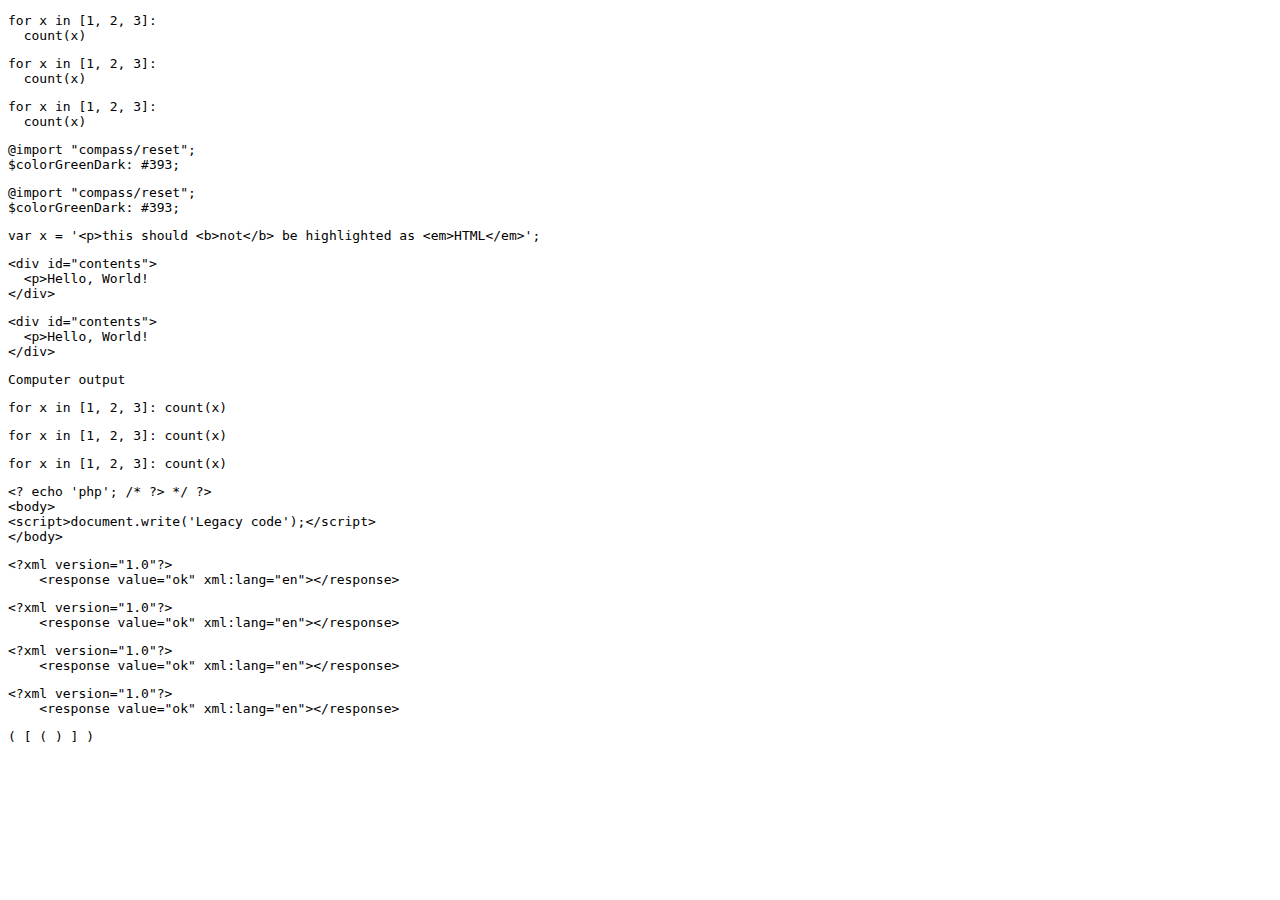
<file: static/AI_model/highlight.js-11.11.1/test/fixtures/index.html>
<!DOCTYPE html>
<html>
<head>
  <meta charset="utf-8">
  <title>highlight.js test</title>
</head>
<body>
<div id="explicit-language">

<!-- explicit language (code) -->
<pre><code class="python">for x in [1, 2, 3]:
  count(x)</code></pre>

<!-- explicit language (pre) -->
<pre class="python"><code>for x in [1, 2, 3]:
  count(x)</code></pre>

<!-- html 5 style language class -->
<pre><code class="language-python">for x in [1, 2, 3]:
  count(x)</code></pre>

<!-- shortened language prefix -->
<pre><code class="lang-scss">@import "compass/reset";
$colorGreenDark: #393;
</code></pre>

<!-- uppercase symbols -->
<pre><code class="SCSS">@import "compass/reset";
$colorGreenDark: #393;
</code></pre>

</div>

<div id="language-alias">

<!-- language alias -->
<pre><code class="language-js">var x = '&lt;p&gt;this should &lt;b&gt;not&lt;/b&gt; be highlighted as &lt;em&gt;HTML&lt;/em&gt;';</code></pre>

</div>

<div id="no-highlight">

<!-- disable highlighting -->
<pre><code class="nohighlight">&lt;div id="contents"&gt;
  &lt;p&gt;Hello, World!
&lt;/div&gt;</code></pre>
<pre><code class="no-highlight">&lt;div id="contents"&gt;
  &lt;p&gt;Hello, World!
&lt;/div&gt;</code></pre>

<!-- non-code <pre> -->
<pre><samp>Computer output</samp></pre>

<!-- unsupported language-prefixed class -->
<pre><code class="language-foo">for x in [1, 2, 3]: count(x)</code></pre>

<!-- unsupported shortened language-prefixed class -->
<pre><code class="lang-foo">for x in [1, 2, 3]: count(x)</code></pre>

<!-- unsupported prefixed language and supported unprefixed language -->
<pre><code class="python language-foo">for x in [1, 2, 3]: count(x)</code></pre>

</div>

<!-- sub-languages -->
<pre><code id="sublanguages" class="php-html">&lt;? echo 'php'; /* ?&gt; */ ?&gt;
&lt;body&gt;
&lt;script&gt;document.write('Legacy code');&lt;/script&gt;
&lt;/body&gt;
</code></pre>

<div id="build-classname">

<!-- add class name -->
<pre><code class=" some-class ">&lt;?xml version="1.0"?&gt;
    &lt;response value="ok" xml:lang="en"&gt;&lt;/response&gt;</code></pre>

<!-- do not clutter class name first -->
<pre><code class="hljs some-class ">&lt;?xml version="1.0"?&gt;
    &lt;response value="ok" xml:lang="en"&gt;&lt;/response&gt;</code></pre>

<!-- do not clutter class name last -->
<pre><code class=" some-class hljs">&lt;?xml version="1.0"?&gt;
    &lt;response value="ok" xml:lang="en"&gt;&lt;/response&gt;</code></pre>

<!-- do not clutter class name spaces around-->
<pre><code class=" hljs some-class ">&lt;?xml version="1.0"?&gt;
    &lt;response value="ok" xml:lang="en"&gt;&lt;/response&gt;</code></pre>

</div>

<pre id="ends-with-parent-variants"><code class="language-nested">( [ ( ) ] )</code></pre>


</body>
</html>
</file>
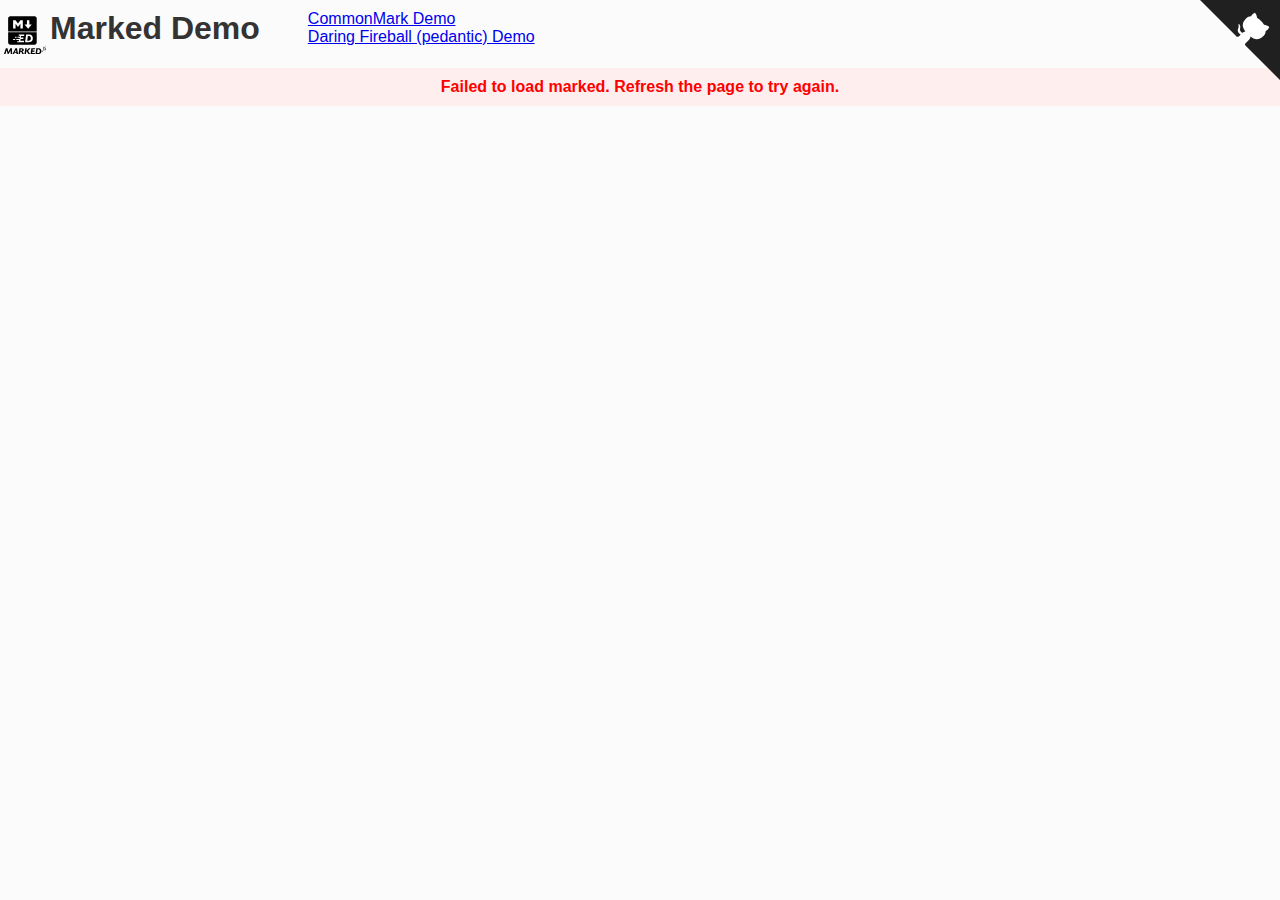
<file: static/AI_model/marked-15.0.7/docs/demo/index.html>
<!doctype html>
<html lang="en">

  <head>
    <title>Marked Demo</title>
    <link rel="stylesheet" href="./demo.css" type="text/css" />
    <link rel="stylesheet" href="../css/shared.css" type="text/css" />
  </head>

  <body>
    <a href="https://github.com/markedjs/marked" class="github-corner" aria-label="View source on Github">
      <svg width="80" height="80" viewBox="0 0 250 250" style="fill:#202020; color:#fff;" aria-hidden="true">
          <path d="M0,0 L115,115 L130,115 L142,142 L250,250 L250,0 Z"></path>
          <path d="M128.3,109.0 C113.8,99.7 119.0,89.6 119.0,89.6 C122.0,82.7 120.5,78.6 120.5,78.6 C119.2,72.0 123.4,76.3 123.4,76.3 C127.3,80.9 125.5,87.3 125.5,87.3 C122.9,97.6 130.6,101.9 134.4,103.2" fill="currentColor" style="transform-origin: 130px 106px;" class="octo-arm"></path>
          <path d="M115.0,115.0 C114.9,115.1 118.7,116.5 119.8,115.4 L133.7,101.6 C136.9,99.2 139.9,98.4 142.2,98.6 C133.8,88.0 127.5,74.4 143.8,58.0 C148.5,53.4 154.0,51.2 159.7,51.0 C160.3,49.4 163.2,43.6 171.4,40.1 C171.4,40.1 176.1,42.5 178.8,56.2 C183.1,58.6 187.2,61.8 190.9,65.4 C194.5,69.0 197.7,73.2 200.1,77.6 C213.8,80.2 216.3,84.9 216.3,84.9 C212.7,93.1 206.9,96.0 205.4,96.6 C205.1,102.4 203.0,107.8 198.3,112.5 C181.9,128.9 168.3,122.5 157.7,114.1 C157.9,116.9 156.7,120.9 152.7,124.9 L141.0,136.5 C139.8,137.7 141.6,141.9 141.8,141.8 Z" fill="currentColor" class="octo-body"></path>
      </svg>
    </a>

    <header>
      <a href="../">
      <img src="../img/logo-black.svg" height="50px" width="50px" />
    </a>
      <h1>Marked Demo</h1>
      <div class="other-demos">
        <a href="https://spec.commonmark.org/dingus/">CommonMark Demo</a>
        <br />
        <a href="https://daringfireball.net/projects/markdown/dingus">Daring Fireball (pedantic) Demo</a>
      </div>
    </header>

    <div id="loading">Loading...</div>
    <div id="main">
      <div class="containers">
        <div class="container">
          <div class="label">
            <span>Input</span> ·
            <a id="permalink">Permalink</a> ·
            <span>Version: </span>
            <select id="markedVersion">
              <option value="master"selected>master</option>
            </select> ·
            <button id="clear">Clear</button>
            <select id="inputType">
              <option value="markdown">Markdown</option>
              <option value="options">Options</option>
            </select>
          </div>
          <textarea id="markdown" class="inputPane"></textarea>
          <textarea id="options" class="inputPane" placeholder="Options (as JSON)"></textarea>
        </div>

        <div class="container">
          <div class="label">
            <select id="outputType">
              <option value="preview">Preview</option>
              <option value="html">HTML Source</option>
              <option value="lexer">Lexer Data</option>
              <option value="quickref">Quick Reference</option>
            </select> ·
            Response Time:
            <span id="responseTime"></span>
          </div>

          <div id="preview" class="pane">
            <noscript>
              <h2>You'll need to enable Javascript to use this tool.</h2>
            </noscript>
            <iframe src="./preview.html" frameborder="0" sandbox="allow-same-origin allow-top-navigation-by-user-activation"></iframe>
          </div>

          <textarea id="html" class="pane" readonly="readonly"></textarea>

          <textarea id="lexer" class="pane" readonly="readonly"></textarea>

          <textarea id="quickref" class="pane" readonly="readonly"></textarea>
        </div>
      </div>
    </div>
    <script src="./demo.js" type="module"></script>
  </body>

</html>
</file>
<file: static/AI_model/marked-15.0.7/docs/demo/demo.css>
html, body {
	margin: 0;
	padding: 0;
	font-family: "Helvetica Neue", Helvetica, Arial, sans-serif;
	color: #333;
	background-color: #fbfbfb;
	height: 100%;
	overflow: auto;
}

textarea {
	font-family: Menlo, Monaco, Consolas, "Courier New", monospace;
	font-size: 12px;
	resize: none;
}

header {
	padding-top: 10px;
	display: flex;
	height: 58px;
}

header h1 {
	margin: 0;
}

.other-demos {
	margin-left: 3em;
}

.containers {
	display: flex;
	height: calc(100vh - 68px);
}

.container {
	flex-basis: 50%;
	padding: 5px;
	display: flex;
	flex-direction: column;
	height: 100%;
	box-sizing: border-box;
}

.pane, .inputPane {
	margin-top: 5px;
	padding: 0.6em;
	border: 1px solid #ccc;
	overflow: auto;
	flex-grow: 1;
	flex-shrink: 1;
}

#preview {
	display: flex;
}

#preview iframe {
	flex-grow: 1;
}

#main {
	display: none;
}

.error {
	border-color: red;
	background-color: #FEE
}

.loadingError {
	background-color: #fee;
	font-weight: bold;
	color: #f00;
	text-align: center;
	padding: 10px;
}

#responseTime {
    display: inline-block;
}
</file>
<file: static/AI_model/marked-15.0.7/docs/css/shared.css>
.github-corner {
	position: absolute;
	top: 0;
	border: 0;
	right: 0;
}

.github-corner:hover .octo-arm {
	animation:octocat-wave 560ms ease-in-out;
}

@keyframes octocat-wave {
	0%,100%{transform:rotate(0)}
	20%,60%{transform:rotate(-25deg)}
	40%,80%{transform:rotate(10deg)}
}

@media (max-width:500px) {
	.github-corner:hover .octo-arm {
			animation:none
	}

	.github-corner .octo-arm {
			animation:octocat-wave 560ms ease-in-out;
	}
}
</file>
